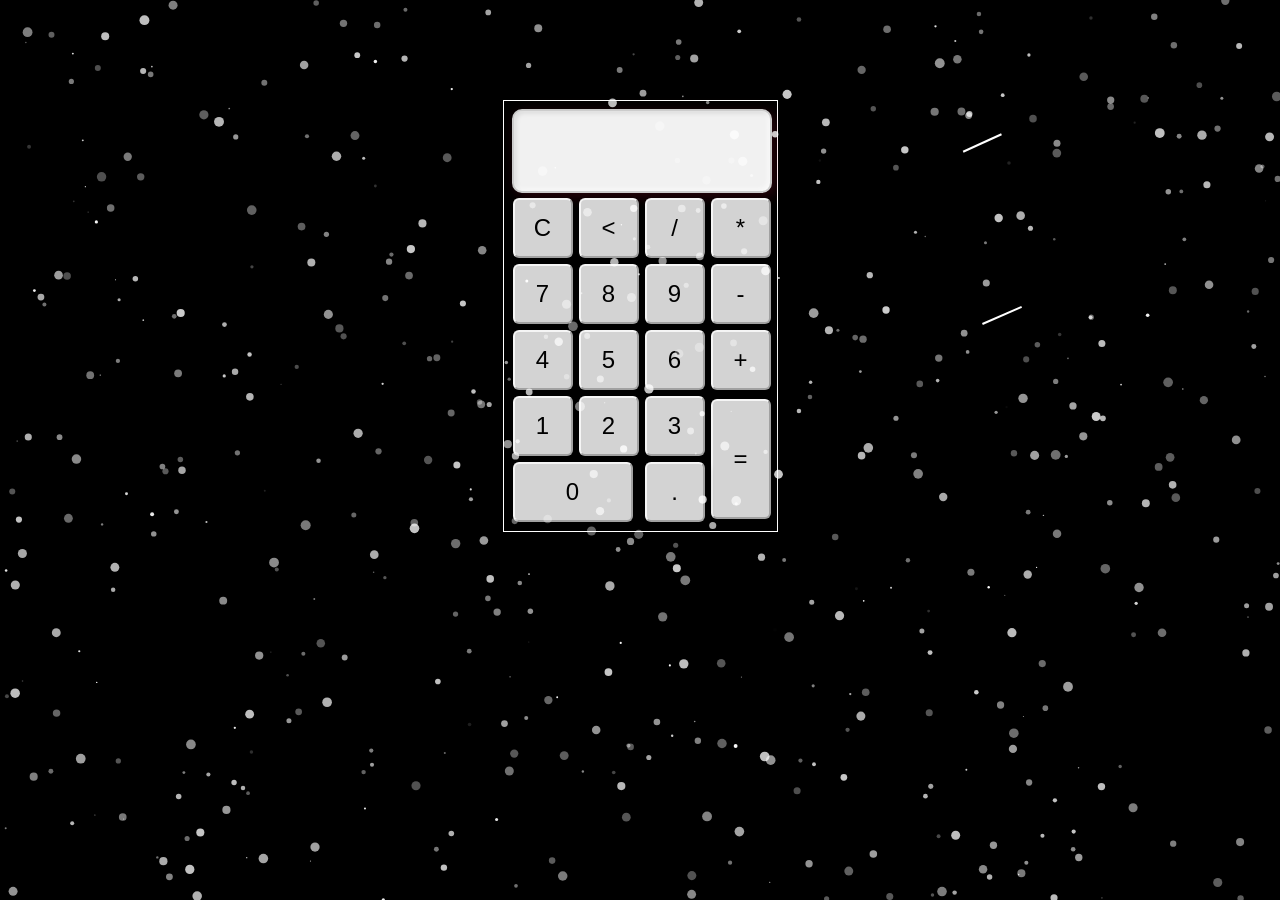
<file: index.html>
<!DOCTYPE html>
<html lang="en">
<head>
  <meta charset="UTF-8">
  <title>Calculator with Animated Background</title>
  <link rel="stylesheet" href="style.css">
  <meta name="viewport" content="width=device-width, initial-scale=1">
</head>
<body>

  <canvas id="starsCanvas"></canvas>
  <canvas id="snowCanvas"></canvas>
  <div id="calculator">
    <table id="keys">
      <tr>
        <td colspan="4"><input id="display" type="text"></td>
      </tr>
      <tr>
        <td><button onclick="clearDisplay()">C</button></td>
        <td><button onclick="backspace()">&lt;</button></td>
        <td><button onclick="appendToDisplay('/')">/</button></td>
        <td><button onclick="appendToDisplay('*')">*</button></td>
      </tr>
      <tr>
        <td><button onclick="appendToDisplay('7')">7</button></td>
        <td><button onclick="appendToDisplay('8')">8</button></td>
        <td><button onclick="appendToDisplay('9')">9</button></td>
        <td><button onclick="appendToDisplay('-')">-</button></td>
      </tr>
      <tr>
        <td><button onclick="appendToDisplay('4')">4</button></td>
        <td><button onclick="appendToDisplay('5')">5</button></td>
        <td><button onclick="appendToDisplay('6')">6</button></td>
        <td><button onclick="appendToDisplay('+')">+</button></td>
      </tr>
      <tr>
        <td><button onclick="appendToDisplay('1')">1</button></td>
        <td><button onclick="appendToDisplay('2')">2</button></td>
        <td><button onclick="appendToDisplay('3')">3</button></td>
        <td rowspan="2"><button id="equl-btn" onclick="calculate()">=</button></td>
      </tr>
      <tr>
        <td colspan="2"><button id="zero-btn" onclick="appendToDisplay('0')">0</button></td>
        <td><button onclick="appendToDisplay('.')">.</button></td>
      </tr>
    </table>
  </div>
  <script src="script.js"></script>
</body>
</html>
</file>
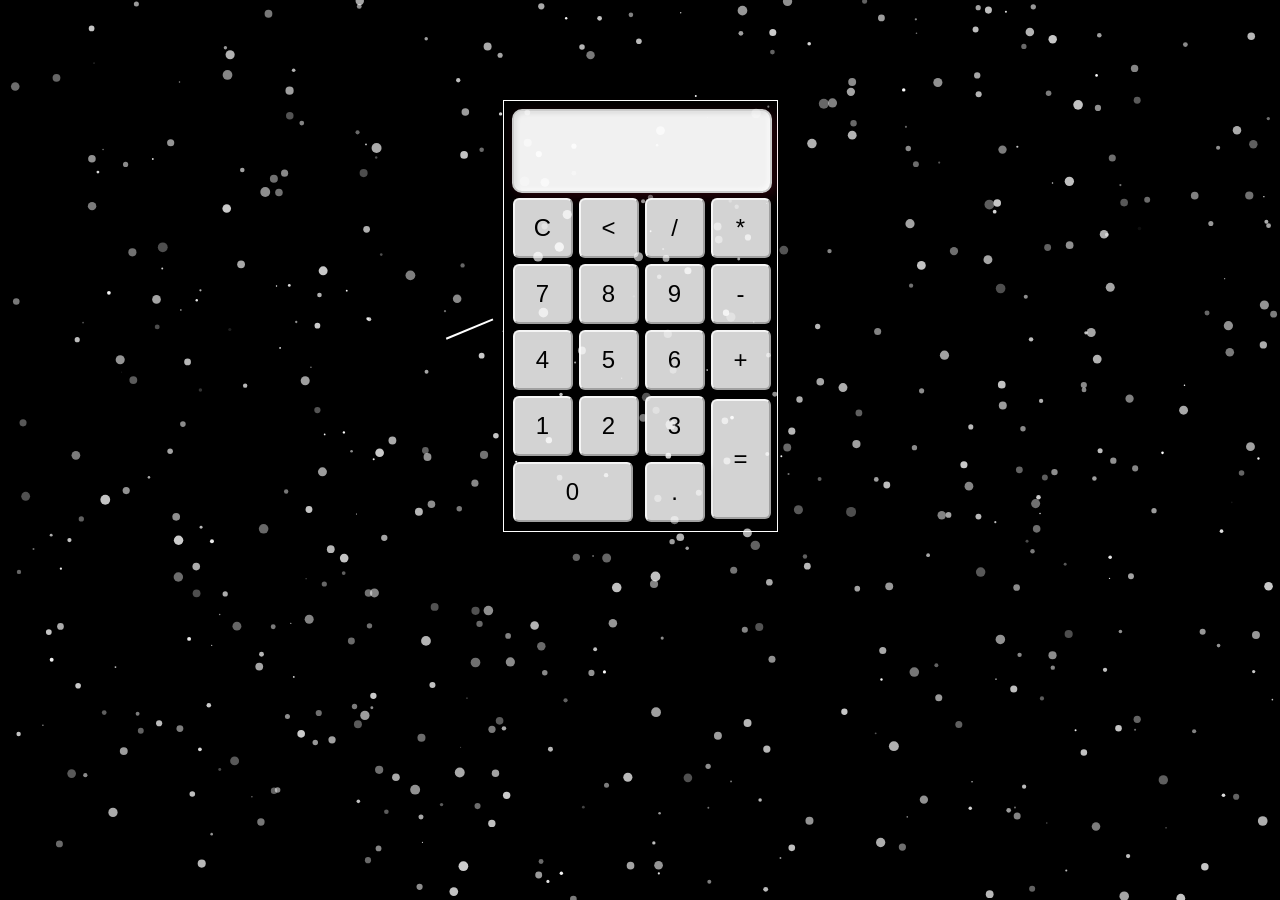
<file: firebase/public/index.html>
<!DOCTYPE html>
<html lang="en">
<head>
  <meta charset="UTF-8">
  <title>Calculator with Animated Background</title>
  <link rel="stylesheet" href="style.css">
  <meta name="viewport" content="width=device-width, initial-scale=1">
</head>
<body>

  <canvas id="starsCanvas"></canvas>
  <canvas id="snowCanvas"></canvas>
  <div id="calculator">
    <table id="keys">
      <tr>
        <td colspan="4"><input id="display" readonly></td>
      </tr>
      <tr>
        <td><button onclick="clearDisplay()">C</button></td>
        <td><button onclick="backspace()">&lt;</button></td>
        <td><button onclick="appendToDisplay('/')">/</button></td>
        <td><button onclick="appendToDisplay('*')">*</button></td>
      </tr>
      <tr>
        <td><button onclick="appendToDisplay('7')">7</button></td>
        <td><button onclick="appendToDisplay('8')">8</button></td>
        <td><button onclick="appendToDisplay('9')">9</button></td>
        <td><button onclick="appendToDisplay('-')">-</button></td>
      </tr>
      <tr>
        <td><button onclick="appendToDisplay('4')">4</button></td>
        <td><button onclick="appendToDisplay('5')">5</button></td>
        <td><button onclick="appendToDisplay('6')">6</button></td>
        <td><button onclick="appendToDisplay('+')">+</button></td>
      </tr>
      <tr>
        <td><button onclick="appendToDisplay('1')">1</button></td>
        <td><button onclick="appendToDisplay('2')">2</button></td>
        <td><button onclick="appendToDisplay('3')">3</button></td>
        <td rowspan="2"><button id="equl-btn" onclick="calculate()">=</button></td>
      </tr>
      <tr>
        <td colspan="2"><button id="zero-btn" onclick="appendToDisplay('0')">0</button></td>
        <td><button onclick="appendToDisplay('.')">.</button></td>
      </tr>
    </table>
  </div>
  <script src="script.js"></script>
</body>
</html>
</file>
<file: style.css>
body {
	margin: 0%;
	display: flex;
	justify-content: center;
	align-items: flex-start;
	height: 100vh;
	font-family: Arial, sans-serif;
  }
  
  #calculator {
	background-color: transparent;
	max-width: 275px;
	overflow: hidden;
  }
  #display {
  	width: 88%;
    height: 60px;
    padding: 10px 14px;
    font-size: 2.5rem;
    font-weight: bold;
    text-align: right;
    color: #1c1c1c;
    background-color: #f1f1f1;
    border: 2px solid #ccc;
    border-radius: 10px;
    box-shadow: inset -2px -2px 5px rgba(255, 255, 255, 0.7),
              inset 2px 2px 5px rgba(0, 0, 0, 0.1),
              4px 4px 15px rgba(220, 20, 60, 0.2);
  }

  #keys {
	display: grid;
	grid-template-columns: repeat(4, 1fr);
	gap: 1px;
	padding: 5px;
	border: 1px solid white;
	margin-top: 100px;
  }
  #equl-btn {
	width: 60px;
	height: 120px;
  }
  
  #zero-btn {
	width: 120px;
	height: 60px;
  }
  button {
	width: 60px;
	height: 60px;
	background-color: lightgray;
	border: 2px solid whitesmoke;
	margin: 1px;
	font-size: 1.5rem;
	cursor: pointer;
	transition: all 0.2s ease;
	border-style: outset;
	box-shadow: 3px 3px 6px rgba(0, 0, 0, 0.4);
	color: black;
	border-radius: 6px;
  }
  button:hover {
	 transform: translateY(-2px);
	background:white;
	box-shadow: -8px 0 15px rgba(220, 20, 60, 0.3);
  }
  button:active {
	 transform: translateY(2px);
	box-shadow: inset 2px 2px 5px rgba(0, 0, 0, 0.5);
  }
  html, body {
	margin: 0;
	padding: 0;
	height: 100%;
	overflow: hidden;
	background: black;
	position: relative;
	font-family: Arial, sans-serif;
  }
  
  canvas {
	position: fixed;
	top: 0;
	left: 0;
	width: 100%;
	height: 100%;
	display: block;
	pointer-events: none; /* So clicks go through to the buttons */
  }
  
  #starsCanvas {
	z-index: 0;
  }
  #snowCanvas {
	z-index: 1;
  }
</file>
<file: firebase/public/style.css>
body {
	margin: 0%;
	display: flex;
	justify-content: center;
	align-items: flex-start;
	height: 100vh;
	font-family: Arial, sans-serif;
  }
  
  #calculator {
	background-color: transparent;
	max-width: 275px;
	overflow: hidden;
  }
  #display {
  	width: 88%;
    height: 60px;
    padding: 10px 14px;
    font-size: 2.5rem;
    font-weight: bold;
    text-align: right;
    color: #1c1c1c;
    background-color: #f1f1f1;
    border: 2px solid #ccc;
    border-radius: 10px;
    box-shadow: inset -2px -2px 5px rgba(255, 255, 255, 0.7),
              inset 2px 2px 5px rgba(0, 0, 0, 0.1),
              4px 4px 15px rgba(220, 20, 60, 0.2);
  }

  #keys {
	display: grid;
	grid-template-columns: repeat(4, 1fr);
	gap: 1px;
	padding: 5px;
	border: 1px solid white;
	margin-top: 100px;
  }
  #equl-btn {
	width: 60px;
	height: 120px;
  }
  
  #zero-btn {
	width: 120px;
	height: 60px;
  }
  button {
	width: 60px;
	height: 60px;
	background-color: lightgray;
	border: 2px solid whitesmoke;
	margin: 1px;
	font-size: 1.5rem;
	cursor: pointer;
	transition: all 0.2s ease;
	border-style: outset;
	box-shadow: 3px 3px 6px rgba(0, 0, 0, 0.4);
	color: black;
	border-radius: 6px;
  }
  button:hover {
	 transform: translateY(-2px);
	background:white;
	box-shadow: -8px 0 15px rgba(220, 20, 60, 0.3);
  }
  button:active {
	 transform: translateY(2px);
	box-shadow: inset 2px 2px 5px rgba(0, 0, 0, 0.5);
  }
  html, body {
	margin: 0;
	padding: 0;
	height: 100%;
	overflow: hidden;
	background: black;
	position: relative;
	font-family: Arial, sans-serif;
  }
  
  canvas {
	position: fixed;
	top: 0;
	left: 0;
	width: 100%;
	height: 100%;
	display: block;
	pointer-events: none; /* So clicks go through to the buttons */
  }
  
  #starsCanvas {
	z-index: 0;
  }
  #snowCanvas {
	z-index: 1;
  }
</file>
